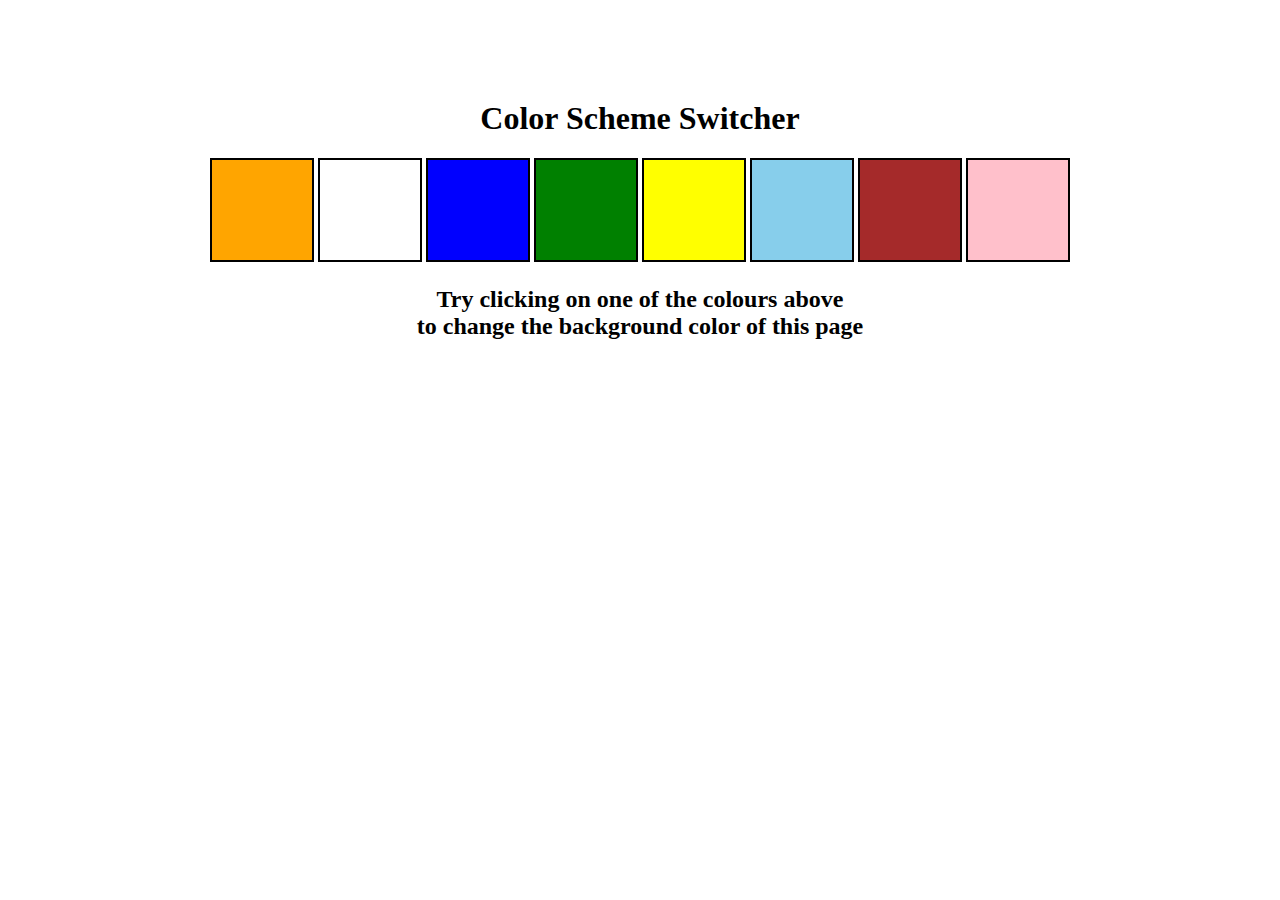
<file: Projects_7/Project_first/index.html>
<!DOCTYPE html>
<html lang="en">
<head>
  <meta charset="UTF-8">
  <meta name="viewport" content="width=device-width, initial-scale=1.0">
  <title>JavaScript Background Color Switcher</title>
  <link rel="stylesheet" href="style.css">
</head>
<body>
  <!--<nav>
      <a href="/" aria-current="page">Home</a>
      <a target="_blank" href="https://www.youtube.com/@chaiaurcode"
        >Youtube channel</a
      >
    </nav> -->
    <div class="canvas">
      <h1>Color Scheme Switcher</h1>
      <span class="button" id = "orange"></span>
      <span class="button" id = "white"></span>
      <span class="button" id = "blue"></span>
      <span class="button" id = "green"></span>
      <span class="button" id = "yellow"></span>
      <span class="button" id = "skyblue"></span>
      <span class="button" id = "brown"></span>
      <span class="button" id = "pink"></span>
      <h2>
        Try clicking on one of the colours above <span>to change the background color of this page</span>
      </h2>
    </div>
    <script src="script.js"></script>
</body>
</html>
</file>
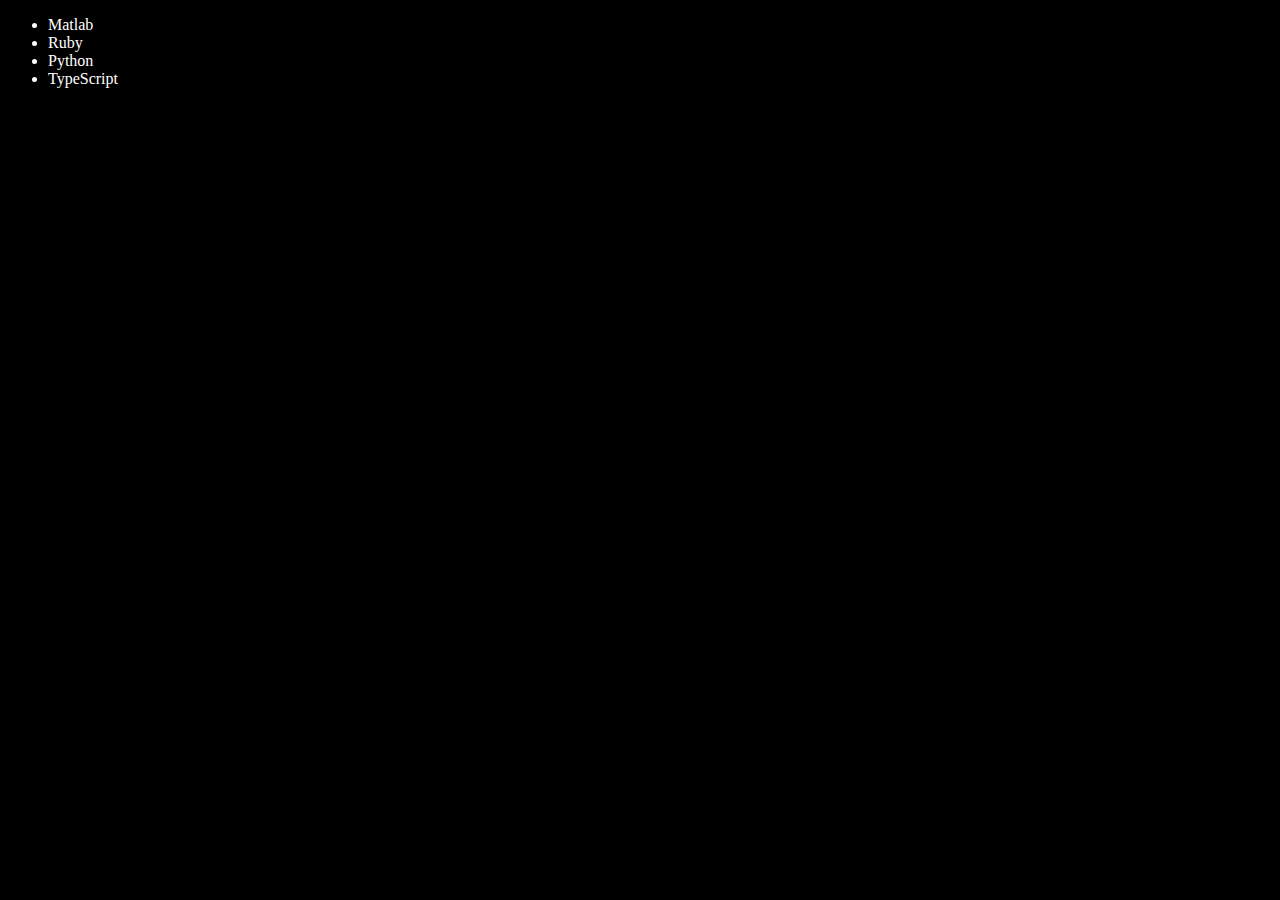
<file: DOM_6/four.html>
<!DOCTYPE html>
<html lang="en">
<head>
  <meta charset="UTF-8">
  <meta name="viewport" content="width=device-width, initial-scale=1.0">
  <title>Chai Aur Code | DOM </title>
</head>
<body style="background-color: black;color: white;">
  <ul class="language">
    <li>JavaScript</li>
    <li>Java</li>
  </ul>
</body>
<script>
  function addLanguage(langName) {
    const li = document.createElement('li'); // Creating a new li element
    li.innerHTML = `${langName}`; // Setting the text content of the li
    document.querySelector('.language').appendChild(li); // Appending the new li to the ul with class 'language'
  }
  addLanguage("Python");
  addLanguage("TypeScript");


  function addOptiLanguage(langName) {
    const li = document.createElement('li'); // Creating a new li element
    li.appendChild(document.createTextNode(langName)); // Creating and appending a text node to the li
    document.querySelector('.language').appendChild(li); // Appending the new li to the ul with class 'language'
  }
  addOptiLanguage("Golang") 
  
  // the second method is more optimized as it creates a text node and appends it to the li element, which is generally more efficient than setting innerHTML, especially when dealing with plain text.

  // Edit
  const secondLang = document.querySelector("li:nth-child(2)")
  console.log(secondLang); // it will display the second li element i.e Java

  //secondLang.innerHTML = "Ruby" // Replacing Java with Ruby

  const newli = document.createElement("li")
  newli.textContent = "Ruby"
  secondLang.replaceWith(newli) // Replacing Java with Ruby
  // this method is more efficient and safer as it avoids potential security risks associated with innerHTML and optimal for performance because it directly manipulates the DOM elements without parsing HTML.

  //edit
  const firstLang = document.querySelector("li:nth-child(1)") // it will select the first li element i.e JavaScript
  firstLang.outerHTML = "<li>Matlab</li>" // Replacing JavaScript with Matlab using outerHTML

  //remove
  const lastLang = document.querySelector("li:last-child") // it will select the last li element i.e Golang
  lastLang.remove() // it will remove the last li element

</script>
</html>
</file>
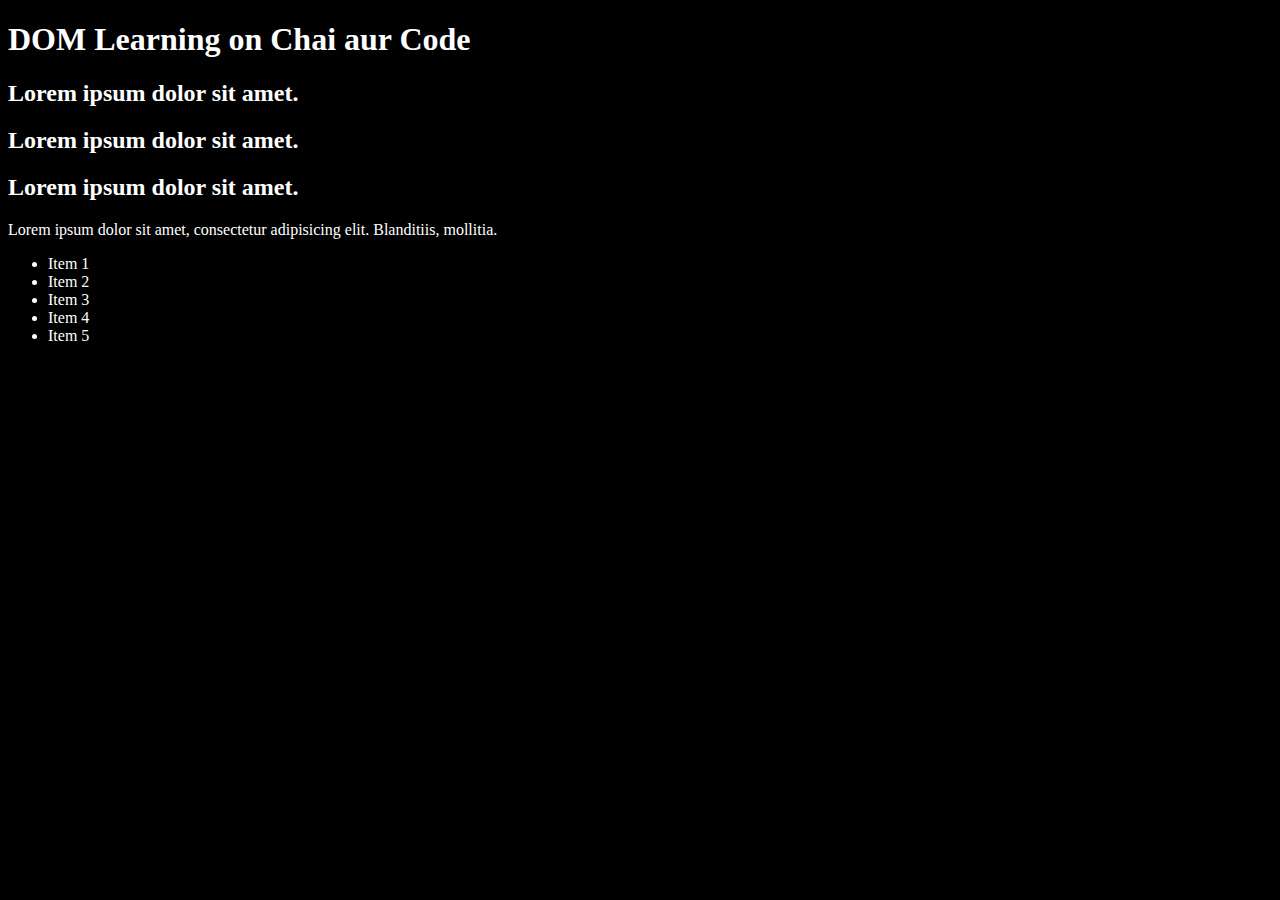
<file: DOM_6/one.html>
<!DOCTYPE html>
<html lang="en">
<head>
  <meta charset="UTF-8">
  <meta name="viewport" content="width=device-width, initial-scale=1.0">
  <title>DOM Learning</title>
  <style>
    .bg-black{ 
      background-color: black;
      color: white
    }
  </style>
</head>
<body class="bg-black">
  <div class="bg-black">
    <h1 id="title" class="heading">DOM Learning on Chai aur Code<span style = "display: none;">test text</span></h1>
    <h2>Lorem ipsum dolor sit amet.</h2>
    <h2>Lorem ipsum dolor sit amet.</h2>
    <h2>Lorem ipsum dolor sit amet.</h2>
    <p>Lorem ipsum dolor sit amet, consectetur adipisicing elit. Blanditiis, mollitia.</p>

    <ul>
      <li class = "list-it">Item 1</li>
      <li class = "list-it">Item 2</li>
      <li class = "list-it">Item 3</li>
      <li class = "list-it">Item 4</li>
      <li class = "list-it">Item 5</li>
    </ul>
  </div>
</body>
</html>
</file>
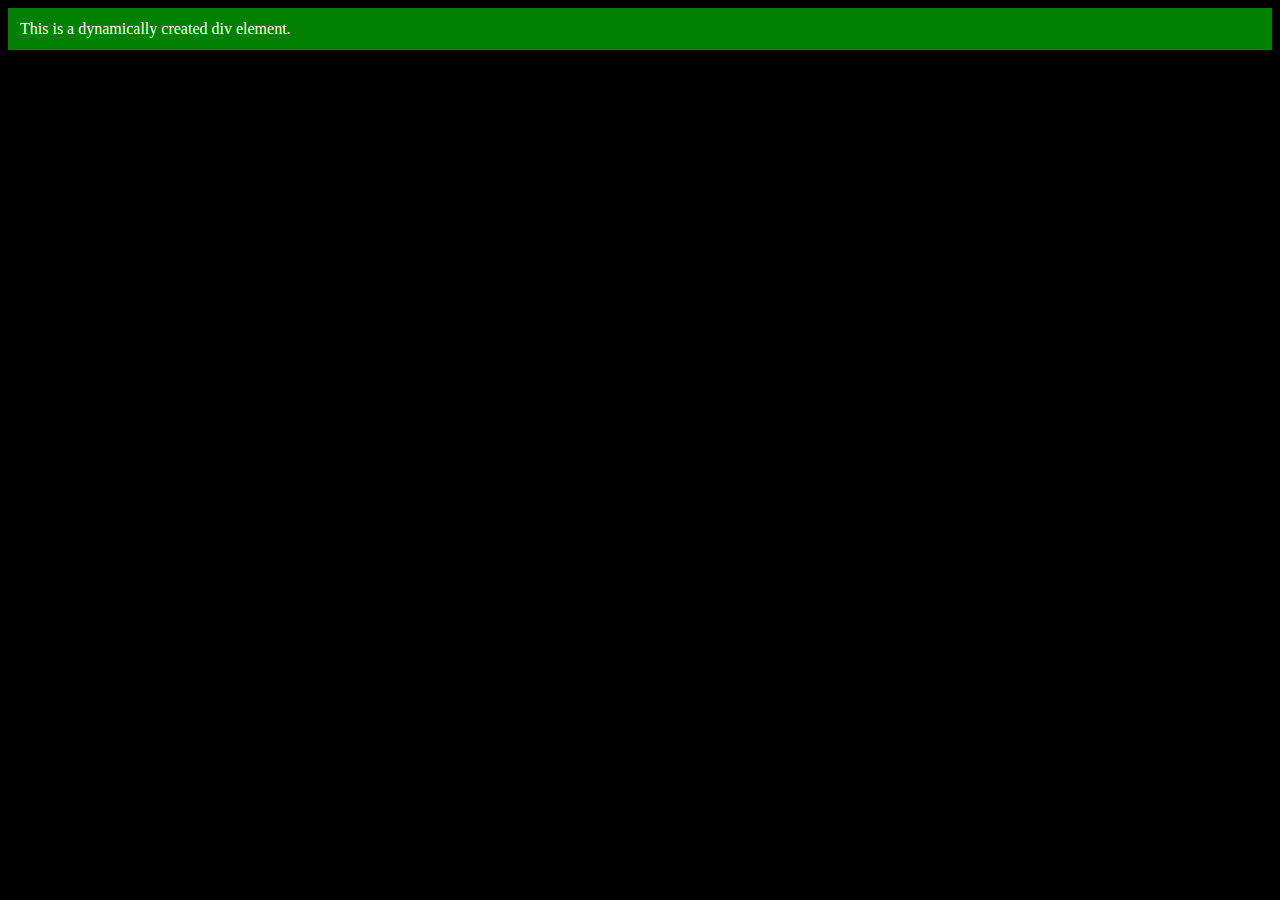
<file: DOM_6/three.html>
<!DOCTYPE html>
<html lang="en">
<head>
  <meta charset="UTF-8">
  <meta name="viewport" content="width=device-width, initial-scale=1.0">
  <title>Chai Aur Code</title>
</head>
<body style="background-color: black;color: white;">
  
</body>

<script>
  const div = document.createElement('div');
  console.log(div);  // Logs: <div></div>

  div.className = 'main';
  div.id = Math.round(Math.random() * 10 + 1)  // it will give random id between 1 to 10 and assign to div

  div.setAttribute("title","generated title")
  div.style.backgroundColor = 'green';
  div.style.padding = '12px';
  //div.innerText = 'This is a dynamically created div element.'; // Adding text content to the div
  const addText = document.createTextNode("This is a dynamically created div element."); // Creating a text node 
  div.appendChild(addText); // Appending the text node to the div 

  document.body.appendChild(div) // Appending the div to the body of the document // Finally adding the div to the DOM

  
</script>
</html>
</file>
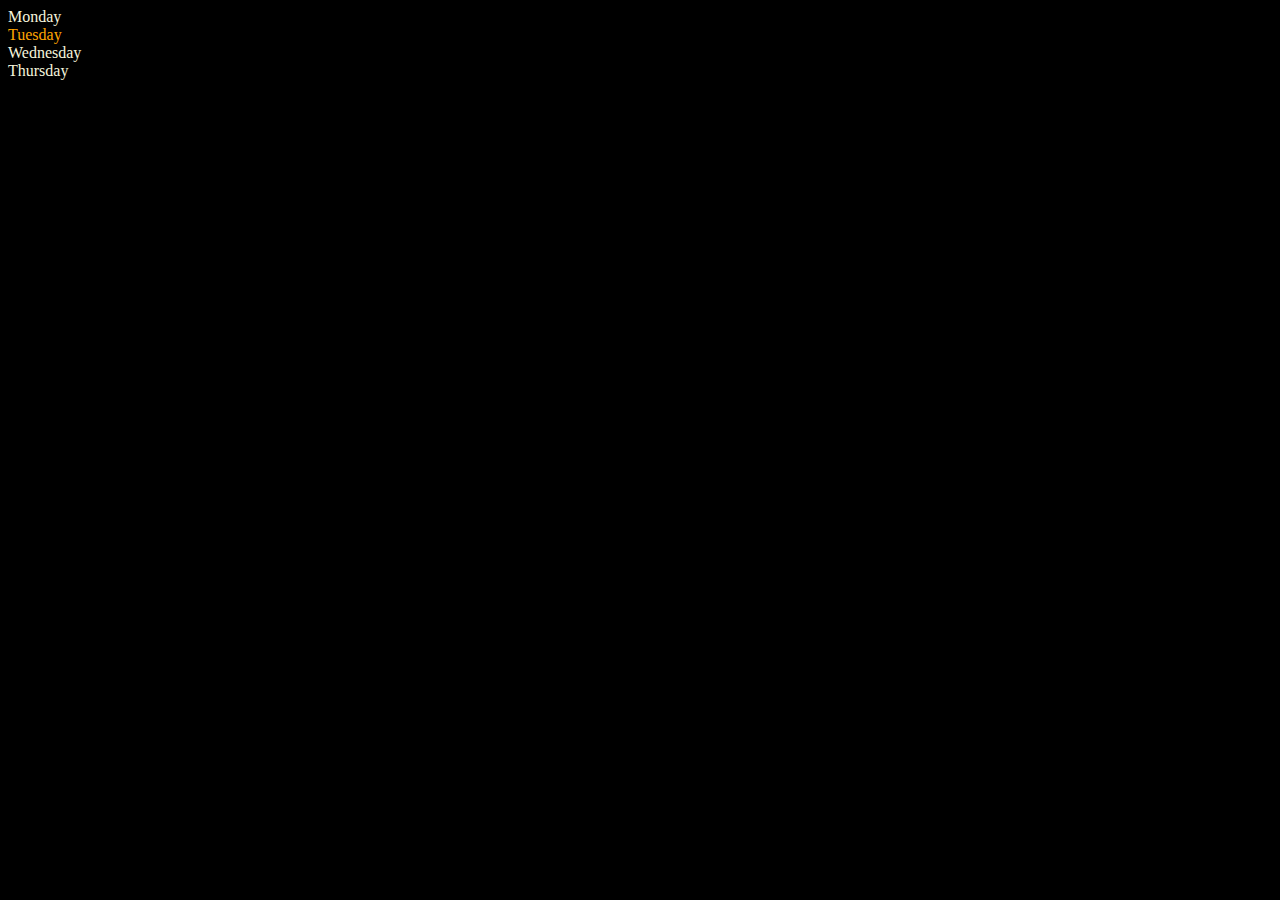
<file: DOM_6/two.html>
<!DOCTYPE html>
<html lang="en">
<head>
  <meta charset="UTF-8">
  <meta name="viewport" content="width=device-width, initial-scale=1.0">
  <title>DOM | Chai Aur Code</title>
</head>
<body style="background-color: black;color:beige;">
    <div class="parent">
      <!-- this is a comment -->  
      <div class="day">Monday</div>
      <div class="day">Tuesday</div>
      <div class="day">Wednesday</div>
      <div class="day">Thursday</div>
    </div>
</body>

<script>
    const parent = document.querySelector(".parent")
    console.log(parent); // it will display whole parent div because we have selected parent div

    console.log(parent.children[1].innerHTML); // it will display Tuesday because we have accessed 1st index of children of parent div

    for (let i = 0; i < parent.children.length; i++) {
      console.log(parent.children[i].innerHTML); // it will display all the days one by one
    }

    parent.children[1].style.color = "orange"; // it will change the text color of Tuesday to orange

    console.log(parent.firstElementChild); // it will display the first child of parent div i.e Monday

    console.log(parent.lastElementChild); // it will display the last child of parent div i.e Thursday

    const dayOne = document.querySelector(".day")
    console.log(dayOne); // it will display only first div having class day i.e Monday because querySelector always selects the first matching element

    console.log(dayOne.parentElement); // it will display the parent element of dayOne i.e parent div

    console.log(dayOne.nextElementSibling); // it will display the next sibling of dayOne i.e Tuesday

    console.log("NODES: ",parent.childNodes); // it will display all the child nodes of parent div including text nodes (like spaces, line breaks etc.)

    // Note: childNodes includes all nodes (element nodes, text nodes, comment nodes), whereas children includes only element nodes.

    // DOM tree is a representation of the HTML document as a hierarchical structure of nodes. it starts with a single root node (the document) and branches out to represent elements, attributes, and text within the document.


    // no of elements in nodelist is calculated including text nodes . For the above example it will be 11 ; 4 divs + 6 test nodes (spaces and line breaks) + 1 comment node

</script>

</html>
</file>
<file: Projects_7/Project_first/style.css>
html {
  margin: 0;
}

span {
  display: block;
}
.canvas {
  margin: 100px auto 100px;
  width: 80%;
  text-align: center;
}

.button {
  width: 100px;
  height: 100px;
  border: solid black 2px;
  display: inline-block;
}

#orange {
  background: orange;
}

#white {
  background: white;
}
#blue {
  background: blue;
}
#green {
  background: green;
}
#yellow {
  background: yellow;
}
#skyblue {
  background: skyblue;
}
#brown {
  background: brown;
}
#pink {
  background: pink;
}
</file>
